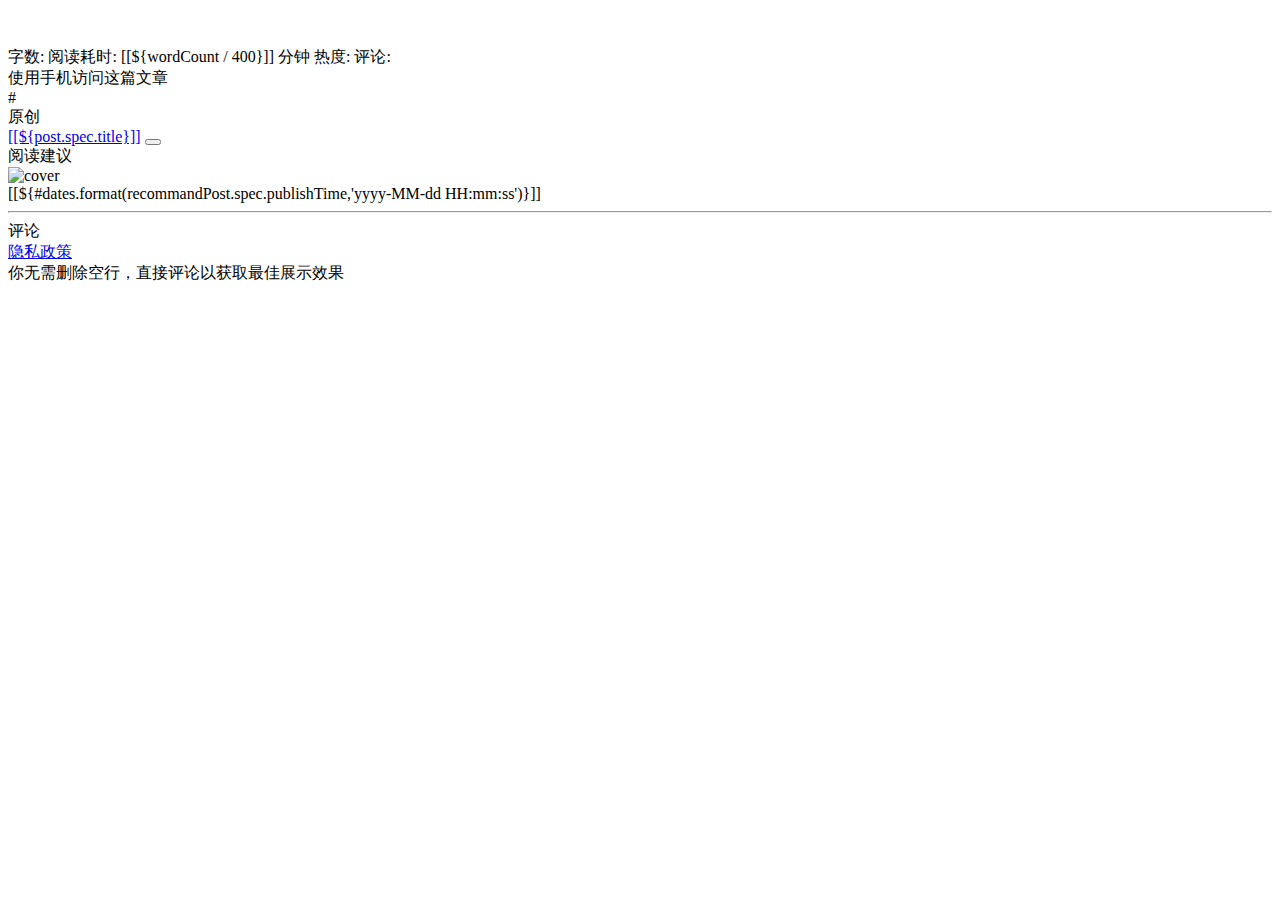
<file: templates/post.html>
<!DOCTYPE html>
<html lang="en" th:replace="~{modules/layouts/layout :: layout(content = ~{::content}, htmlType = 'post')}"
      xmlns:th="http://www.thymeleaf.org">

<th:block th:fragment="content">
    <div class="post" id="body-wrap">

        <header class="post-bg" id="page-header"
                th:style="'background-image:url(' + (${#strings.isEmpty(post.spec.cover) ? theme.config.layout.postRandomImg : post.spec.cover}) + ')'">
            <nav th:replace="~{modules/nav :: nav}"></nav>
            <div class="coverdiv" id="coverdiv">
                <img crossorigin="anonymous" id="post-cover"
                     th:src="${#strings.isEmpty(post.spec.cover) ? theme.config.layout.postRandomImg : post.spec.cover}">
            </div>

            <div id="post-info">
                <div id="post-firstinfo">
                    <div class="meta-firstline">
                        <!-- 这里要跳转到版权页 -->
                        <!--<a class="post-meta-original" th:href="@{/cc}" title="该文章为原创文章，注意版权协议">原创</a>-->
                        <span class="post-meta-categories"
                              th:each="category : ${post.categories}"
                              th:if="${not #lists.isEmpty(post.categories)}">
                            <a class="post-meta-categories"
                               th:href="@{${category.status.permalink}}"
                               th:text="${category.spec.displayName}"
                               th:title="${category.spec.displayName}">
                            </a>
                        </span>
                        <div class="tag_share" th:if="${not #lists.isEmpty(post.tags)}">
                            <div class="post-meta__tag-list">
                                <a class="post-meta__tags"
                                   th:each="tag : ${post.tags}"
                                   th:href="@{${tag.status.permalink}}"
                                   th:text="'#'+${tag.spec.displayName}"
                                   th:title="${tag.spec.displayName}"></a>
                            </div>
                        </div>
                    </div>
                </div>
                <h1 class="post-title" th:text="${post.spec.title}"></h1>
                <div id="post-meta">
                    <div class="meta-secondline">
                        <span class="post-meta-date">
                            <i class="iconfont icon-calendar-alt post-meta-icon"></i>
                            <time th:attr="datetime=${#dates.format(post.spec.publishTime, 'yyyy-MM-dd')}"
                                  th:text="${#dates.format(post.spec.publishTime,'yyyy-MM-dd')}"
                                  th:title="${#dates.format(post.spec.publishTime,'yyyy-MM-dd')}">
                            </time>
                        </span>

                        <span class="post-meta-wordcount"
                              th:with="wordCount = ${#strings.length(post.content.content)}">
                            <i class="iconfont icon-file-word post-meta-icon" title="字数"></i>
                            <span class="post-meta-label">字数:</span>
                            <span class="word-count" th:text="${{wordCount}}"></span>
                            <span class="post-meta-separator"></span>
                            <i class="iconfont icon-clock post-meta-icon" title="阅读耗时"></i>
                            <span class="post-meta-label">阅读耗时:</span>
                            <span>[[${wordCount / 400}]] 分钟</span>
                        </span>

                        <!--<span class="post-meta-wechat" title="该文章已在公众号中更新"><i-->
                        <!--        class="fab fa-weixin post-meta-icon"></i>公众号同步</span>-->
                        <span class="post-meta-pv" data-flag-title="热度">
                            <i class="iconfont icon-hotjar post-meta-icon"></i>
                            <span class="post-meta-label">热度:</span>
                            <span id="visit" th:text="${post.stats.visit}"></span>
                        </span>
                        <span class="post-meta-commentcount" onclick="heo.scrollTo('#post-comment');" title="评论数">
                            <i class="iconfont icon-comment-alt"></i>
                            <span class="post-meta-label">评论:</span>
                            <a href="#post-comment"><span id="comment-count" th:text="${post.stats.comment}"></span></a>
                        </span>
                    </div>

                </div>
            </div>
        </header>
        <main class="layout" id="content-inner" th:classappend="${theme.config.sidebar.location}">
            <div id="post">
                <!-- 文章内容 -->
                <article class="post-content line-numbers" id="article-container"
                         th:utext="${post.content.content}"></article>


                <div class="post-tools" id="post-tools">
                    <div class="post-tools-left">

                        <!-- 打赏 -->
                        <!--<div class="post-reward" onclick="AddRewardMask()">-->
                        <!--    <div class="reward-button button&#45;&#45;animated" title="赞赏作者"><i class="fas fa-hamburger"></i>-->
                        <!--        打赏作者-->
                        <!--    </div>-->
                        <!--    <div class="reward-main">-->
                        <!--        <ul class="reward-all"><span class="reward-title">感谢你赐予我前进的力量</span>-->
                        <!--            <ul class="reward-group">-->
                        <!--                <li class="reward-item"><a href="../img/wechat.png" target="_blank"><img-->
                        <!--                        alt="微信" class="post-qr-code-img" data-lazy-src="/img/wechat.png"></a>-->
                        <!--                    <div class="post-qr-code-desc">微信</div>-->
                        <!--                </li>-->
                        <!--                <li class="reward-item"><a href="../img/alipay.png" target="_blank"><img-->
                        <!--                        alt="支付宝" class="post-qr-code-img" data-lazy-src="/img/alipay.png"></a>-->
                        <!--                    <div class="post-qr-code-desc">支付宝</div>-->
                        <!--                </li>-->
                        <!--            </ul>-->
                        <!--            <a class="reward-main-btn" href="../about/index.html" target="_blank">-->
                        <!--                <div class="reward-text">赞赏者名单</div>-->
                        <!--                <div class="reward-dec">因为你们的支持让我意识到写文章的价值🙏</div>-->
                        <!--            </a></ul>-->
                        <!--    </div>-->
                        <!--</div>-->

                        <!-- 说明 -->
                        <!--<div class="reward-link mode"><a class="reward-link-button" href="../wechat/index.html">-->
                        <!--    <i class="fas fa-seedling"></i>运营模式与责任</a>-->
                        <!--</div>-->

                        <!-- 分享 -->
                        <div class="share-link mobile">
                            <div class="share-qrcode">
                                <div class="share-button" title="使用手机访问这篇文章"><i
                                        class="iconfont icon-qrcode"></i>
                                </div>
                                <div class="share-main">
                                    <div class="share-main-all">
                                        <div id="qrcode"></div>
                                        <div class="reward-dec">使用手机访问这篇文章</div>
                                    </div>
                                </div>
                            </div>
                        </div>
                        <div class="share-link weibo">
                            <a class="share-button"
                               rel="noopener external nofollow noreferrer noopener"
                               target="_blank"
                               th:href="'https://service.weibo.com/share/share.php?title=' + ${post.spec.title}"
                               title="分享到微博">
                                <i class="iconfont icon-weibo" style="font-size:22px"></i></a></div>
                        <div class="share-link copyurl">
                            <div class="share-button" id="post-share-url" onclick="rm.copyPageUrl()" title="复制链接"><i
                                    class="iconfont icon-link"></i></div>
                        </div>
                    </div>
                    <div class="post-tools-right">
                        <div class="tag_share">
                            <div class="post-meta__tag-list">
                                <a class="post-meta__tags" th:each="tag : ${post.tags}"
                                   th:href="@{${tag.status.permalink}}">
                                    <span class="tags-punctuation">#</span>
                                    <th:block th:text="${tag.spec.displayName}"
                                              th:title="${tag.spec.displayName}"></th:block>
                                    <span class="tagsPageCount" th:text="${tag.status.visiblePostCount}"></span>
                                </a>
                            </div>
                        </div>
                    </div>
                </div>

                <!-- 版权声明 -->
                <div class="post-copyright" th:if="${theme.config.post.copyright}">
                    <div class="post-copyright__author">
                        <!-- 版权页 以及版权描述文字 -->
                        <a class="post-copyright__original" th:href="@{${theme.config.basics.copyrightAgreement}}"
                           title="该文章为原创文章，注意版权协议">原创</a>
                        <a class="post-copyright-title" href="#"><span th:text="${post.spec.title}"></span></a>
                    </div>
                    <div class="post-copyright__type">
                        <span class="post-copyright-info" id="post-copyright-url">
                            <a href="javascript:window.location.href;">[[${post.spec.title}]]</a>
                        </span>
                        <button class="post-copyright-copybtn" onclick="rm.copyPageUrl()">
                            <i class="iconfont icon-paste"></i>
                        </button>
                    </div>
                    <div class="post-copyright__notice">
                        <span class="post-copyright-info" th:utext="${theme.config.post.copyrightInfo}"></span>
                    </div>
                </div>
                <!-- <nav class="pagination-post" id="pagination"
                     th:with="postCursor = ${postFinder.cursor(post.metadata.name)}">
                    <a th:if="${postCursor.hasPrevious()}" th:href="@{${postCursor.previous.status.permalink}}">
                        <div class="prev-post pull-left">
                            <div class="pagination-info">
                                <div class="label">上一篇</div>
                                <div class="prev_info" th:text="${postCursor.previous.spec.title}"></div>
                            </div>
                        </div>
                    </a>
                    <a th:if="${postCursor.hasNext()}" th:href="@{${postCursor.next.status.permalink}}">
                        <div class="next-post pull-right">
                            <div class="pagination-info">
                                <div class="label">下一篇</div>
                                <div class="next_info" th:text="${postCursor.next.spec.title}"></div>
                            </div>
                        </div>
                    </a>
                </nav> -->
                <div class="relatedPosts" th:if="${not #lists.isEmpty(post.categories)}">

                    <div class="headline">
                        <i class="iconfont icon-robot"></i>
                        <span>阅读建议</span>
                    </div>
                    <div class="relatedPosts-list"
                         th:with="recommandPosts = ${postFinder.listByCategory(1, theme.config.post.recommendQuantity, post.categories.get(0).metadata.name)}">
                        <!-- 建议阅读，这里可以自定义文章数量，然后遍历展示 -->
                        <div th:each="recommandPost :${recommandPosts}">
                            <a th:href="@{${recommandPost.status.permalink}}" th:title="${recommandPost.spec.title}">
                                <img alt="cover" class="cover" loading="lazy"
                                     th:src="${#strings.isEmpty(recommandPost.spec.cover) ? theme.config.layout.postRandomImg : recommandPost.spec.cover}">
                                <div class="content is-center">
                                    <div class="date"><i class="far fa-calendar-alt fa-fw"></i>
                                        [[${#dates.format(recommandPost.spec.publishTime,'yyyy-MM-dd HH:mm:ss')}]]
                                    </div>
                                    <div class="title" th:text="${recommandPost.spec.title}"></div>
                                </div>
                            </a>
                        </div>
                    </div>
                </div>
                <hr>
                <!-- 评论模块 -->
                <div id="post-comment" th:if="${pluginFinder.available('PluginCommentWidget')}">
                    <div class="comment-head">
                        <div class="comment-headline"><i class="iconfont icon-comment-alt"></i> <span>评论</span></div>
                        <div class="comment-privacy"><a href="#">隐私政策</a></div>
                        <div class="comment-tips" id="comment-tips">
                            <span>你无需删除空行，直接评论以获取最佳展示效果</span>
                        </div>
                    </div>
                    <halo:comment group="content.halo.run" kind="Post" th:attr="name=${post.metadata.name}" colorScheme="document.documentElement.getAttribute('data-theme')" />
                </div>
            </div>

            <!-- 侧栏 -->
            <div th:replace="~{modules/aside :: aside(${theme.config.sidebar.postWidgets})}"></div>
        </main>

        <!-- 底部 -->
        <footer th:replace="~{modules/footer :: footer}"></footer>

    </div>

</th:block>

</html>
</file>
